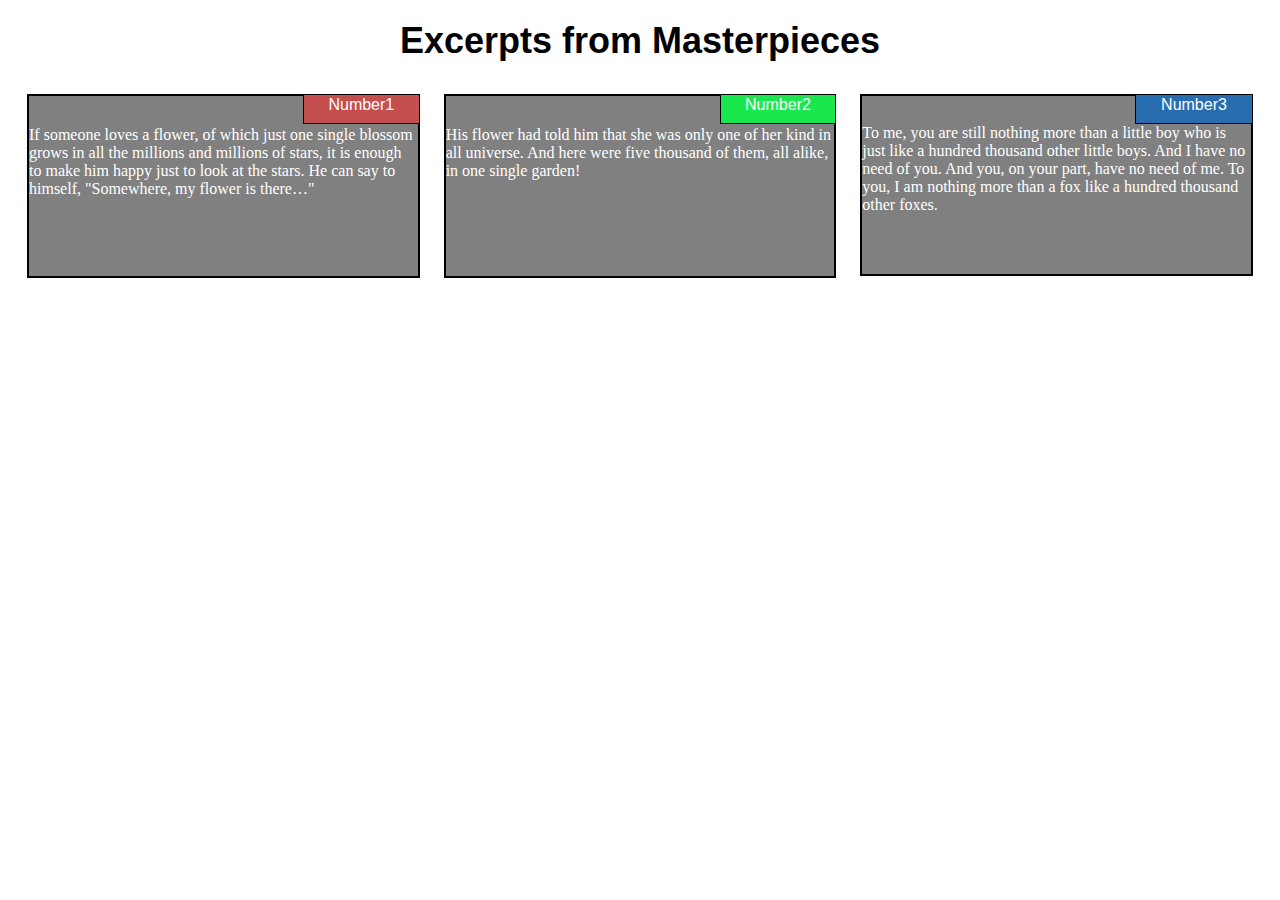
<file: module2-solution/index.html>
<!DOCTYPE html>
<html lang="en">
<head>
    <meta charset="UTF-8">
    <meta name="viewport" content="width=device-width, initial-scale=1.0">
    <meta http-equiv="X-UA-Compatible" content="ie=edge">
    <link rel="stylesheet" href="css/index.css">
    <title>Assignment Solution for Module 2</title>
</head>
<body>
    <h1>Excerpts from Masterpieces</h1>
    <div class="row">
        <div class="col-lg-4 col-md-6 col-sm-12">
            <div>
            <p class="title1">Number1</p>
            <p>If someone loves a flower, of which just one single blossom grows in all the millions and millions of stars, it is enough to make him happy just to look at the stars. He can say to himself, "Somewhere, my flower is there…"  </p>
        </div>
        </div>
        <div class="col-lg-4 col-md-6 col-sm-12">
            <div>
                <p class="title2">Number2</p>
                <p>His flower had told him that she was only one of her kind in all universe. And here were five thousand of them, all alike, in one single garden!</p></div>
        </div>
        <div class="col-lg-4 col-md-12 col-sm-12">
            <p class="title3">Number3</p>
            <div><p>To me, you are still nothing more than a little boy who is just like a hundred thousand other little boys. And I have no need of you. And you, on your part, have no need of me. To you, I am nothing more than a fox like a hundred thousand other foxes. </p></div>
        </div>
    </div>
</body>
</html>
</file>
<file: module2-solution/css/index.css>
* {
    box-sizing: border-box;
    margin: 0px;
    padding: 0px;
}

  div.row > div {
    padding: 10px;
    border: 2px solid white;
}
div.row > div > div {
    background-color: gray;
    border: 2px solid black;
}
  p {background-color:grey;
    width: 100%;
    height: 150px;
    margin-right: auto;
    margin-left: auto;
    font-family:Cambria, Cochin, Georgia, Times, 'Times New Roman', serif;
    color: white;
    clear: both;
  }
  div>div>p.title1 {
    position: relative;
    float: right;
    right: -2px;
    top: -2px;
    border: 1px solid black;
    width: 30%;
    margin:0;
    text-align: center;
    padding: 1px;
    height: 30px;
    background-color:rgb(197, 78, 78);
    font-family:'Trebuchet MS', 'Lucida Sans Unicode', 'Lucida Grande', 'Lucida Sans', Arial, sans-serif
}
div>div>p.title2 {
    position: relative;
    float: right;
    right: -2px;
    top: -2px;
    border: 1px solid black;
    width: 30%;
    margin-right: auto;
    margin-left: auto;
    text-align: center;
    padding: 1px;
    height: 30px;
    background-color:rgb(26, 231, 78);
    font-family:'Trebuchet MS', 'Lucida Sans Unicode', 'Lucida Grande', 'Lucida Sans', Arial, sans-serif

}
div>div>p.title3 {
    position: relative;
    float: right;
    border: 1px solid black;
    width: 30%;
    margin-right: auto;
    margin-left: auto;
    text-align: center;
    padding: 1px;
    height: 30px;
    background-color:rgb(39, 109, 175);
    font-family:'Trebuchet MS', 'Lucida Sans Unicode', 'Lucida Grande', 'Lucida Sans', Arial, sans-serif

}
  
body{
    background-color:white;
}
h1{
    margin:20px;
    text-align: center;
    font-size: 36px;
    color:black;
    font-family:'Lucida Sans', 'Lucida Sans Regular', 'Lucida Grande', 'Lucida Sans Unicode', Geneva, Verdana, sans-serif;
}
/* Simple Responsive Framework. */
.row {
    width: 100%;
    padding-left: 15px;
    padding-right: 15px;
}
/********** Large devices only **********/
@media (min-width: 992px) {
    .col-lg-1, .col-lg-2, .col-lg-3, .col-lg-4, .col-lg-5, .col-lg-6, .col-lg-7, .col-lg-8, .col-lg-9, .col-lg-10, .col-lg-11, .col-lg-12 {
        float: left;
        border: 1px solid green;
      }
      .col-lg-1 {
        width: 8.33%;
      }
      .col-lg-2 {
        width: 16.66%;
      }
      .col-lg-3 {
        width: 25%;
      }
      .col-lg-4 {
        width: 33.33%;
      }
      .col-lg-5 {
        width: 41.66%;
      }
      .col-lg-6 {
        width: 50%;
      }
      .col-lg-7 {
        width: 58.33%;
      }
      .col-lg-8 {
        width: 66.66%;
      }
      .col-lg-9 {
        width: 74.99%;
      }
      .col-lg-10 {
        width: 83.33%;
      }
      .col-lg-11 {
        width: 91.66%;
      }
      .col-lg-12 {
        width: 100%;
      }
    }
/********** Medium devices only **********/
@media (min-width: 768px) and (max-width: 991px) {
    .col-md-1, .col-md-2, .col-md-3, .col-md-4, .col-md-5, .col-md-6, .col-md-7, .col-md-8, .col-md-9, .col-md-10, .col-md-11, .col-md-12 {
      float:left;
      border: 1px solid green;
    }
    .col-md-1 {
      width: 8.33%;
    }
    .col-md-2 {
      width: 16.66%;
    }
    .col-md-3 {
      width: 25%;
    }
    .col-md-4 {
      width: 33.33%;
    }
    .col-md-5 {
      width: 41.66%;
    }
    .col-md-6 {
      width: 50%;
    }
    .col-md-7 {
      width: 58.33%;
    }
    .col-md-8 {
      width: 66.66%;
    }
    .col-md-9 {
      width: 74.99%;
    }
    .col-md-10 {
      width: 83.33%;
    }
    .col-md-11 {
      width: 91.66%;
    }
    .col-md-12 {
      width: 100%;
    }
  }    
/********** Small devices only **********/
@media (max-width: 767px) {
    .col-sm-1, .col-sm-2, .col-sm-3, .col-sm-4, .col-sm-5, .col-sm-6, .col-sm-7, .col-sm-8, .col-sm-9, .col-sm-10, .col-sm-11, .col-sm-12 {
      float: left;
      border: 1px solid green;
    }
    .col-sm-1 {
        width: 8.33%;
      }
      .col-sm-2 {
        width: 16.66%;
      }
      .col-sm-3 {
        width: 25%;
      }
      .col-sm-4 {
        width: 33.33%;
      }
      .col-sm-5 {
        width: 41.66%;
      }
      .col-sm-6 {
        width: 50%;
      }
      .col-sm-7 {
        width: 58.33%;
      }
      .col-sm-8 {
        width: 66.66%;
      }
      .col-sm-9 {
        width: 74.99%;
      }
      .col-sm-10 {
        width: 83.33%;
      }
      .col-sm-11 {
        width: 91.66%;
      }
      .col-sm-12 {
        width: 100%;
      }
}
</file>
